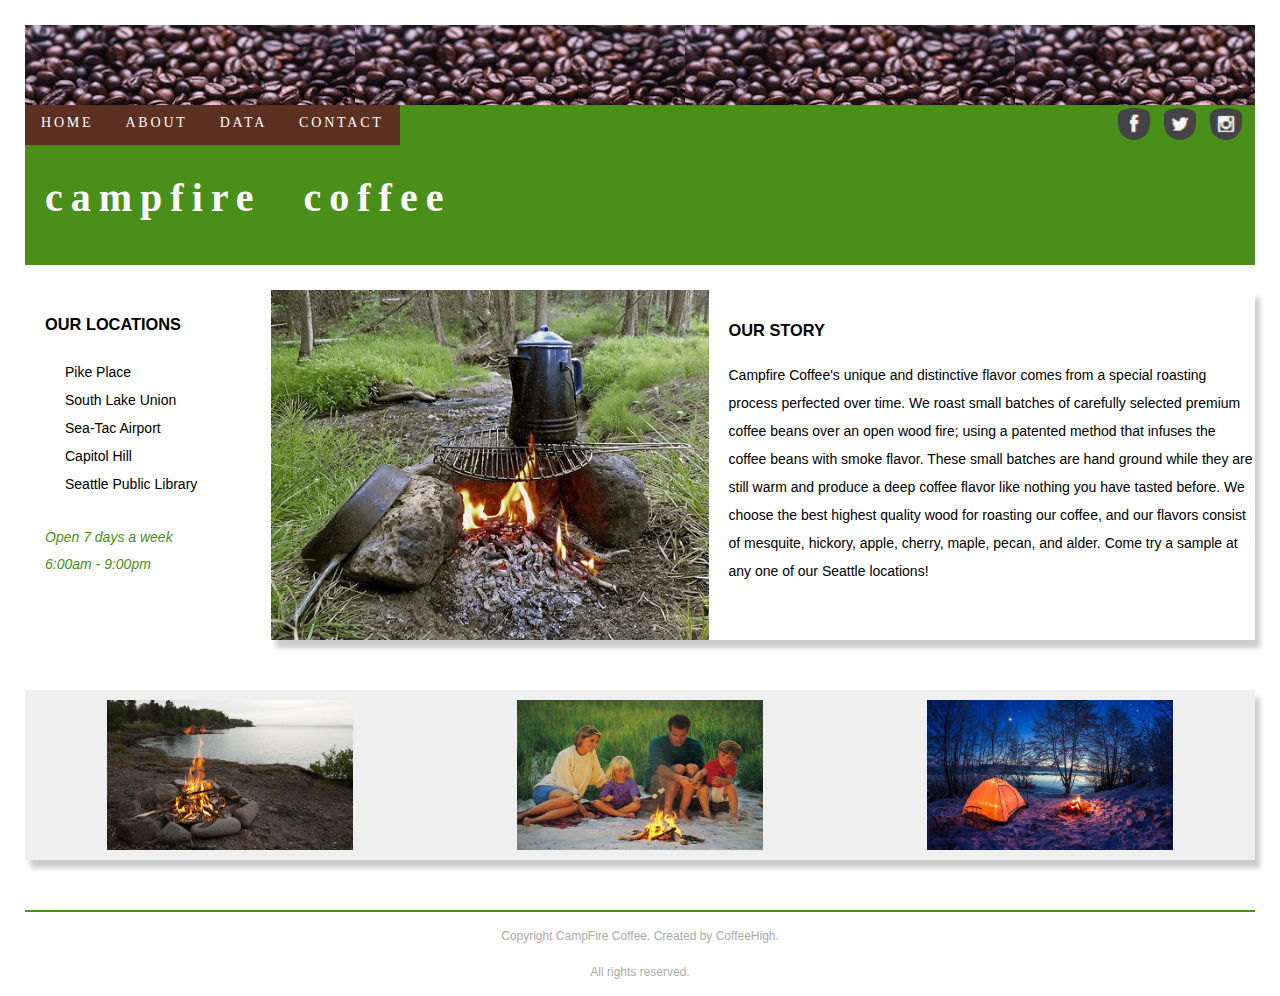
<file: index.html>
<!DOCTYPE HTML>
<html>
<head>
  <title>Campfire Coffee</title>
  <link href="indexstyle.css" type="text/css" rel="stylesheet" />
</head>

<body>
  <header class="pageheader">
    <div class="coffeeimg"> </div>

    <div class="menusocialbars">
      <div class="socialbar">
        <ul class="sociallist">
          <li><img src="assets/fb-icon.png"/></li>
          <li><img src="assets/twit-icon.png"/></li>
          <li><img src="assets/insta-icon.png"/></li>
        </ul>
      </div>
      <div class="menubar">
        <ul class="menulist">
          <li>HOME</li>
          <li>ABOUT</li>
          <li><a href="data.html">DATA</a></li>
          <li>CONTACT</li>
        </ul>
      </div>
      <div>
        <div class="logo">
          <h2 class="name">CampFire Coffee</h2>
        </div>
  </header>

  <div class="middlecontainer">
    <div class="sidebar">
      <div class="locations">
        <h3>OUR LOCATIONS</h3>
        <ul id="ourlocations">
          <li>Pike Place</li>
          <li>South Lake Union</li>
          <li>Sea-Tac Airport</li>
          <li>Capitol Hill</li>
          <li>Seattle Public Library</li>
        </ul>
      </div>
      <div class="timings">
        <p>Open 7 days a week</p>
        <p>6:00am - 9:00pm</p>
      </div>
    </div>
    <div class="allsections">
      <section class="ourprocess">
        <img src="assets/campfire-coffee.jpg"/>
        <div class="processdescription">
          <h3>OUR STORY </h3>
          <p>Campfire Coffee's unique and distinctive flavor comes
            from a special roasting process perfected over time. We roast
            small batches of carefully selected premium coffee beans over
            an open wood fire; using a patented method that infuses the
            coffee beans with smoke flavor. These small batches are hand
            ground while they are still warm and produce a deep coffee flavor
            like nothing you have tasted before. We choose the best highest
            quality wood for roasting our coffee, and our flavors consist of
            mesquite, hickory, apple, cherry, maple, pecan, and alder.
            Come try a sample at any one of our Seattle locations! </p>
        </div>
      </section>
    </div>
  </div>
  <section class="campingphotos">
    <img src="assets/campfire.jpg"/>
    <img src="assets/campfire-family.jpg"/>
    <img src="assets/campsite-tent-night.jpg"/>
  </section>
  <footer class="homefooter">
    <div class="greenline"> </div>
    <div class="copyright">
      <p>Copyright CampFire Coffee. Created by CoffeeHigh.</p>
      <p>All rights reserved.</p>
    </div>
  </footer>
  <script src="home.js"></script>
</body>



</html>
</file>
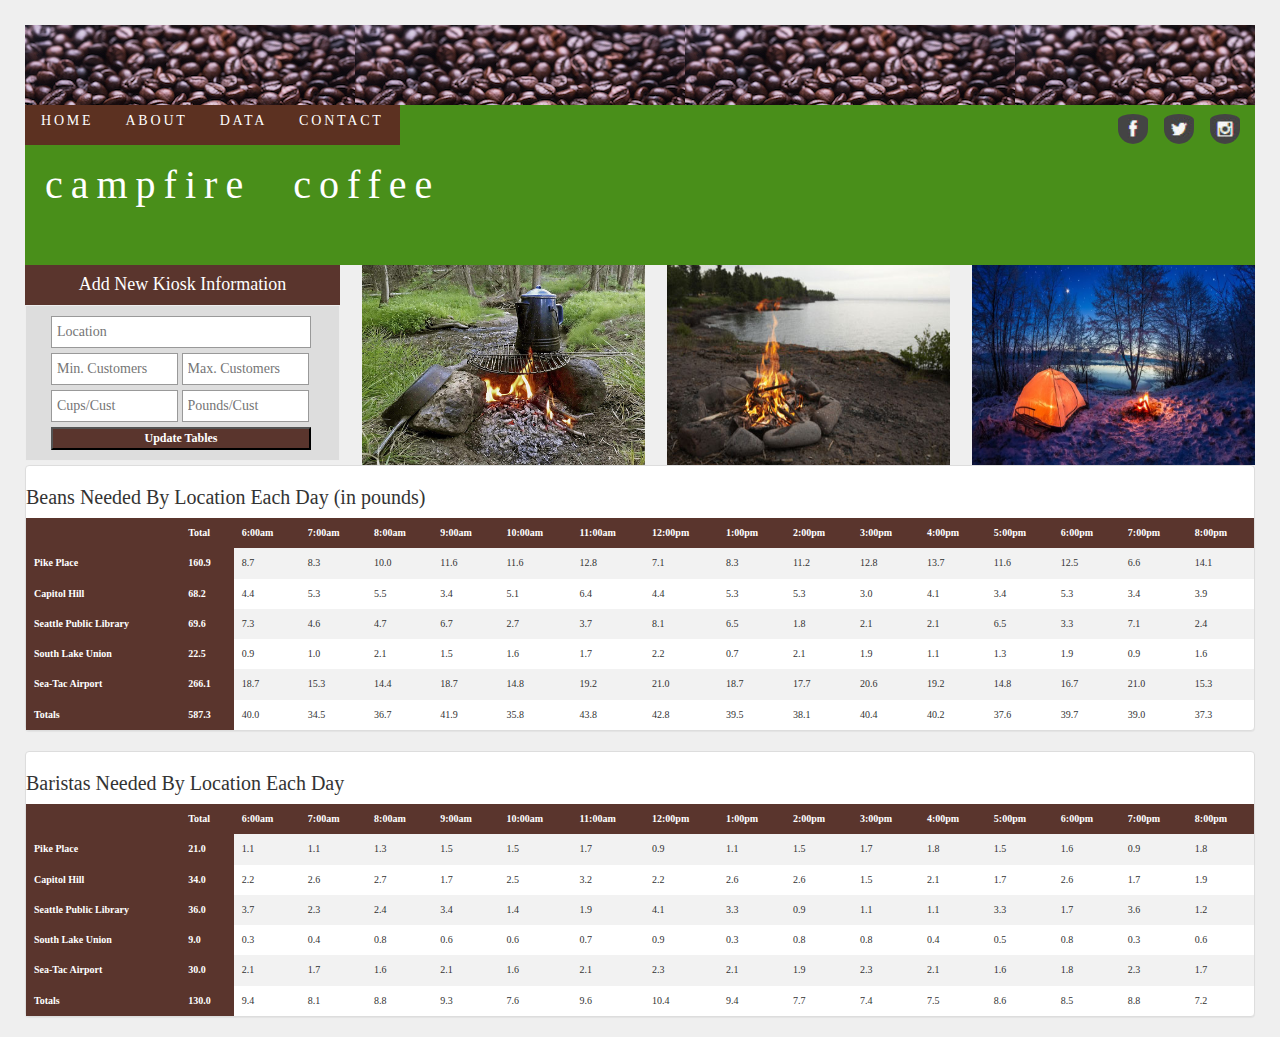
<file: data.html>
<!DOCTYPE html>
<html>

<head>
  <meta charset="utf-8">
  <meta http-equiv="X-UA-Compatible" content="IE=edge">
  <meta name="viewport" content="width=device-width, initial-scale=1">
  <title>Campfire Coffee</title>
  <link href="css/bootstrap.min.css" rel="stylesheet">
  <link rel="stylesheet" type="text/css" href="style.css" />
  <link rel="stylesheet" type="text/css" href="indexstyle.css" />
</head>

<body>
  <header class="pageheader">
    <div class="coffeeimg"> </div>

    <div class="menusocialbars">
      <div class="socialbar">
        <ul class="sociallist">
          <li><img src="assets/fb-icon.png"/></li>
          <li><img src="assets/twit-icon.png"/></li>
          <li><img src="assets/insta-icon.png"/></li>
        </ul>
      </div>
      <div class="menubar">
        <ul class="menulist">
          <li><a href="index.html">HOME</a></li>
          <li>ABOUT</li>
          <li><a href="data.html">DATA</a></li>
          <li>CONTACT</li>
        </ul>
      </div>
      <div>
        <div class="logo">
          <h2 class="name">CampFire Coffee</h2>
        </div>
  </header>
  <div class="header">
    <div class="inputblock">
      <h4>Add New Kiosk Information</h4>
      <form id="newkiosk">
        <ul class="formlists">
          <li>
            <input class="kioskloc" name="loc" type="text" placeholder="Location"/>
          </li>

          <li>
            <input name="min" type="text" placeholder="Min. Customers"/>
            <input name="max" type="text" placeholder="Max. Customers" />
          </li>

          <li>
            <input name="cups" type="text" placeholder="Cups/Cust" />
            <input name="pounds" type="text" placeholder="Pounds/Cust"/>
          </li>

          <li>
            <button type="submit">Update Tables</button>
          </li>
        </ul>
      </form>
    </div>
    <img src="assets/campfire-coffee.jpg"/>
    <img src="assets/campfire.jpg"/>
    <img src="assets/campsite-tent-night.jpg"/>

  </div>


  <div class="panel panel-default">
    <h3>Beans Needed By Location Each Day (in pounds)</h3>
    <table class="panel-body" id="beans-table"></table>
  </div>

  <div class="panel panel-default">
    <h3>Baristas Needed By Location Each Day</h3>
    <table class-"panel-body" id="baristas-table"></table>
  </div>

  <!-- jQuery (necessary for Bootstrap's JavaScript plugins) -->
  <script src="https://ajax.googleapis.com/ajax/libs/jquery/1.11.3/jquery.min.js"></script>
  <!-- Include all compiled plugins (below), or include individual files as needed -->
  <script src="js/bootstrap.min.js"></script>
  <script src="app.js"></script>
</body>
</html>
</file>
<file: indexstyle.css>
body {
  margin-left:25px;
  margin-right:25px;
  margin-top:25px;
}

.logo {
  height:120px;
  margin: 0;
  padding: 0;
  overflow: hidden;
  background-color: #498F1A;
}

.coffeeimg {
  height:80px;
  background-image: url("assets/coffee.jpg");
  opacity:1.0;
}

.socialbar {
  float:right;
}

.menulist, .sociallist {
  height:40px;
  font-size: 14px;
  list-style-type: none;
  margin: 0;
  padding: 0;
  overflow: hidden;
  display: flex;
  background-color: #498f1a;
}

.sociallist img {
  padding:10px 1px 1px 1px;
  margin-right:20px;
  width:70%;
  border-radius:30px;
}

.sociallist li, .menulist li {
    align-self: flex-end;
    font-family: sans-serif;
    font-family: Verdana;
    display: inline;
    color: white;
    text-align: center;
    text-decoration: none;
}

a, a:visited, a:hover, a:active {
  color: inherit;
  text-decoration: none;
}

.menulist li{
  background-color:#5C3121;
  padding: 14px 16px;
  letter-spacing: 0.2em;
}

.menulist li:hover{
  background-color:#498F1A;
}

.name {
  margin-left:20px;
  font-family:sans-serif;
  font-family: Verdana;
  font-size:40px;
  color:white;
  line-height: 1em;
  text-transform: lowercase;
  letter-spacing:0.2em;
  word-spacing:0.6em;
}

.middlecontainer {
  display: flex;
  justify-content: space-between;
}

.sidebar {
  align-self: flex-start;
  margin-top:25px;
  width:20%;
  font-family: sans-serif, 'Verdana';
  font-size: 14px;
  line-height: 2em;
}

.locations h3 {
  margin:20px;
}
.locations ul {
  list-style-type: none;
  margin-bottom:40px;
}

.timings p{
  margin-left:20px;
  color: #498F1A;
  font-style: italic;
  margin-top:-15px;
}

.allsections {
  margin-top:25px;
  width:80%;
  align-self:flex-end;
}

.allsections img {
  width:50%;
  height:350px;
}

.ourprocess {
  display: flex;
  box-shadow: 5px 8px 5px #cccccc;
}

.campingphotos {
  margin-top:50px;
  text-align: center;
  background-color: #efefef;
  display: flex;
  justify-content: space-around;
  box-shadow: 5px 8px 5px #cccccc;
}
.campingphotos img {
  padding:10px;
  width:20%;
  height:150px;
}

.processdescription {
  margin-top:10px;
  margin-left:20px;
  font-family: sans-serif, 'Verdana';
  font-size: 14px;
  line-height: 2em;
}

.homefooter {
  text-align: center;
}

.greenline {
  margin-top:50px;
  height:2px;
  background-color: #498F1A;
}

.copyright p{
  font-family: sans-serif, 'Verdana';
  font-size: 12px;
  line-height: 2em;
  color:#ababab;
}
</file>
<file: style.css>
body {
  font-family: sans-serif;
  font-family: Verdana;
  margin-left:25px;
  margin-right:25px;
  margin-top:25px;
  background-color: #efefef;
}

h3 {
  font-size: 20px;
}

h4 {
  font-size: 18px;
  text-align: center;
}

table {
  font-size: 10px;
  width:100%;
}

.inputblock {
  height:200px;
  width:315px;
}

.header {
  width:100%;
  display: flex;
  justify-content: space-between;
}

.header img {
  width:23%;
  height:200px;
}

h4 {
  width:inherit;
  background-color: #5A352D;
  color:white;
  padding: 10px 0px 10px 0px;
  text-align: center;
  margin: 0px;
}

form {
  border-top:-10px;
  background-color: #DDDDDD;
  border: 1px solid #EEEEEE;
}

.formlists {
  list-style: none;
  margin:10px 0px 10px -15px;
}

.formlists li {
  padding-right:5px 0px 5px 0px;
  margin-bottom: 5px;
  font-size: 14px;
}

.formlists input {
  border:1px solid #999999;
  width:127px;
  padding:5px;
}

.formlists .kioskloc {
  width:260px;
}

.formlists button {
  font-size: 12px;
  font-weight: bold;
  background-color: #5A352D;
  color: white;
  width:260px;
  border-top: 1px solid #green;
}

.formlists button:hover {
  background-color:#498F1A;
}

th {
  background-color: #5A352D;
  color: white;
}

th, td {
  padding: 8px 8px 8px 8px;
  text-align: left;
}

tr:nth-child(even){
  background-color: #f2f2f2;
}

td:first-child, td:nth-child(2) {
  background-color:#5A352D;
  color:white;
  font-weight:bold;
}
</file>
